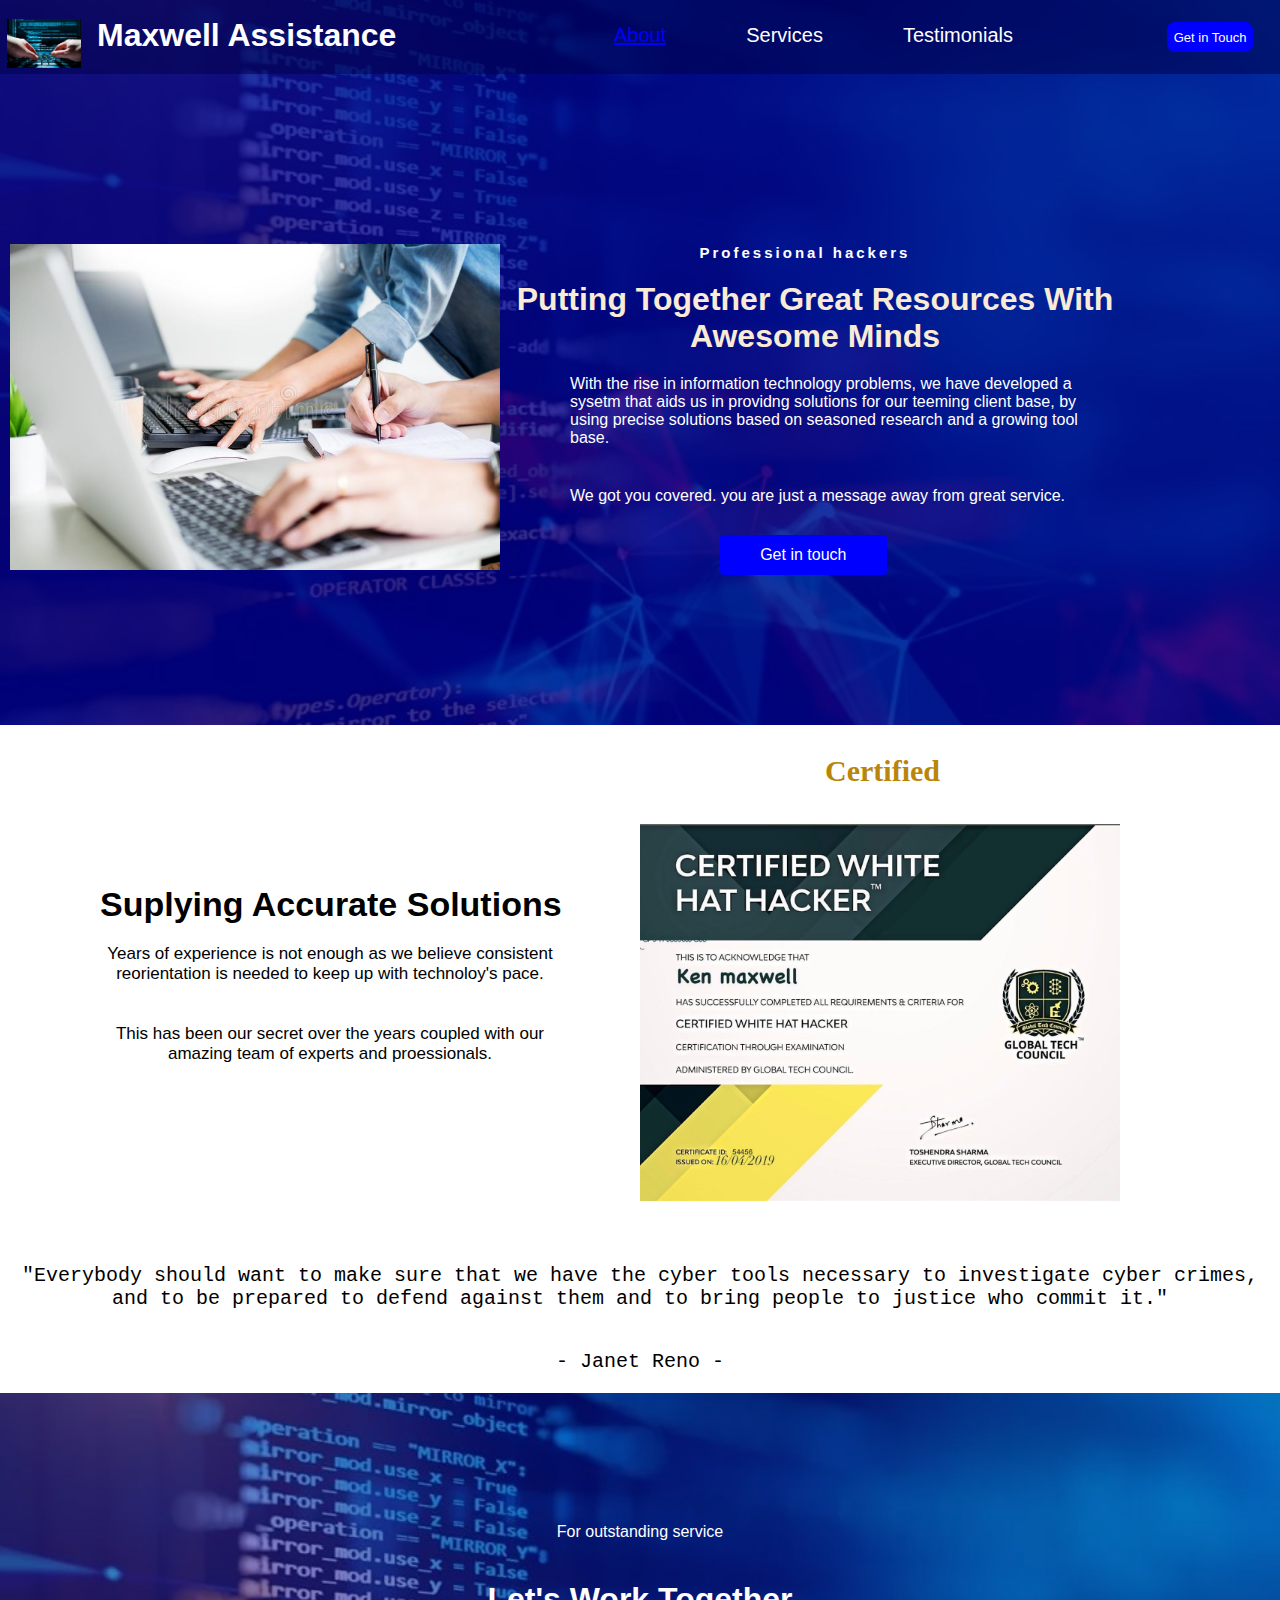
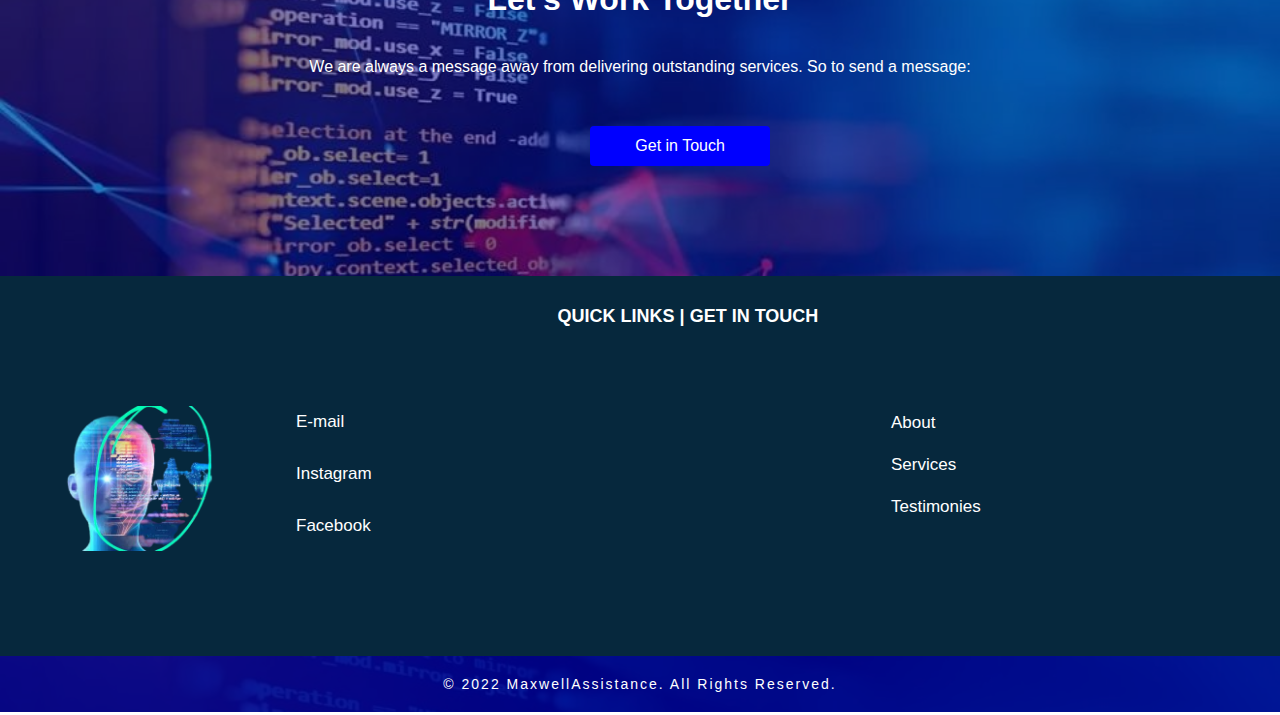
<file: aboutus.html>
<!doctype html> 
<html> 
    <head> 
    <title> Maxwell Assistance - All Social Medis Recovery Services </title>
        
        <meta lang="en" />
        <meta charset="utf-8" /> 
        
        <link rel="stylesheet" href="style.css" type="text/css" />
    
    <link rel="stylesheet" href="aboutus.css" type="text/css" media="screen and (max-width: 980px)" />
        <link rel="icon" href="images/PXTL2755.jpeg" />
        
         </head>
    
    <body> 
        
        <div class="main-container">      
        <div class="header">
            <a href="index.html">
            <h1> Maxwell Assistance </h1>
            <img src="images/WhatsApp%20Image%202023-04-09%20at%2011.45.16%20PM.jpeg"/>
            
            <span class="open" id="openn" onclick="openNav()" style="cursor:pointer;"> &#9776; </span>
            
            <ul id="slide"> 
                <li style="color: blue";> <u>About</u> </li>
                <li> <a href="index.html">Services</a> </li>
                <li> <a href="index.html">Testimonials</a> </li>
            </ul>
            
            <button>Get in Touch</button>
            </a>
        </div>
            
            
            <div class="container9">
                 <img src="images/container9%20img.jpg" />
                <h3> Professional hackers </h3>
                <h1> Putting Together Great Resources With Awesome Minds </h1>
                
                <p> With the rise in information technology problems, we have developed a sysetm that aids us in providng solutions for our teeming client base, by using precise solutions based on seasoned research and a growing tool base. </p>
                
                <p> We got you covered. you are just a message away from great service. </p>
                
                <button> <a href="#firstul">Get in touch</a> </button>                
            </div>
        </div>
            
            <div class="container10">
             <h1> Suplying Accurate Solutions </h1>
                
                <p> Years of experience is not enough as we believe consistent reorientation is needed to keep up with technoloy's pace. </p>
                
                <p> This has been our secret over the years coupled with our amazing team of experts and proessionals. </p>
                
                <h3> Certified </h3>
                
                <img src="images/certifcate.jpeg" />
            </div>
            
            <div class="container11">
                <p> "Everybody should want to make sure that we have the cyber tools necessary to investigate cyber crimes, and to be prepared to defend against them and to bring people to justice who commit it."</p>
                
                <p> -  Janet Reno -</p>
            </div>
            
                <div class="main-container">
        <div class="container7">
            <p> For outstanding service </p>
            
            <h1> Let's Work Together </h1>
            
            <p> We are always a message away from  delivering outstanding services. So to send a message: </p>
            
            <button> <a href="#secondul"> Get in Touch </a> </button>
        </div>
        </div>
        
        <div class="container8">
            
            <a href="#top"> <img src="images/logo.png" /> </a>
            
            <h2> QUICK LINKS | GET IN TOUCH </h2>
            
            <ul id="secondul"> 
                <li> <a href="mailto:Maxwellken360@gmail.com">E-mail</a> </li>
                <li> <a href="https://www.instagram.com/maxwell_recovery__360">Instagram</a> </li>
                <li> <a href="https://www.facebook.com/profile.php?id=100079753804750&mibextid=LQQJ4d">Facebook</a> </li>   
            </ul>
            
            <ul id="firstul">
                <li> <a href="aboutus.html">About </a></li>
                <li> <a href="index.html">Services</a> </li>
                <li> <a href="index.html">Testimonies </a></li>
            </ul>
            
        </div>

    <div id="google_translate_element"></div>
        
        <div class="main-container">
        <div class="bottom">
            <p> &copy; 2022 MaxwellAssistance. All Rights Reserved. </p>
        </div>
        </div>  
        
        <script type="text/javascript" src="//translate.google.com/translate_a/element.js?cb=googleTranslateElementInit"></script>
        <script type='text/javascript' src='//pl19882496.highrevenuegate.com/f4/cf/99/f4cf991c8a852ea0c42f75ca7dccfdcd.js'></script>
        
        <script type="text/javascript">
            function googleTranslateElementInit() {
                new google.translate.TranslateElement({pageLanguage: 'en'}, 'google_translate_element');
            }
        </script>
    
        <script src="app.js"> </script>
    </body>
</html>
</file>
<file: style.css>
*{
    padding: 0px; 
    margin: 0px; 
}

.main-container{
    background: url(images/background%201.jpeg);
    background-size: cover; 
}

.header{
    background: rgba(0,0,100,0.9);
    padding: 27px;
    height: 20px;
}

.header h1{
    font-family: sans-serif;
    margin-left: 70px;
    margin-top: -10px;
    color: white;
}

.header img{
    width: 6%;
    margin-left: -20px;
    margin-top: -60px;
}

.open{
    display: none;
}

.header ul{
    float: right;
    margin-right: 200px;
}

.header li{
    display: inline;
    float: left;
    margin-top: -70px;
    font-size: 20px;
    font-family: sans-serif;
    color: white;
    padding: 40px;
}

.header button{
    float: right;
    margin-top: -65px;
    margin-left: 540px;
    width: 7%;
    height: 30px;
    border: none;
    border-radius: 8px;
    background: blue;
    color: white;
    font-size: 13px;
    user-select: none;
}

.header button:hover{
    background: darkblue;
    transition: 0.2s;
    cursor: pointer;
}

.header a{
    text-decoration: none;
    color: white;
}


.container2 {
    height:2px;
    padding: 300px;
    background: rgba(0,0,25,0.7);
}

.container2 h1{
    color: white; 
    text-align: right;
    font-family: sans-serif; 
    font-size: 60px;
    width: 60%;
    margin-top: -160px;
    margin-left: 530px;
    margin-bottom: 3px;
}

.container2 p{
    color: white;
    text-align: right;
    font-size: 21px;
    width: 36%;
    margin-top: 10px;
    margin-left: 682px;
}

.container2 button{
    margin-left: 840px;
    width: 17%;
    height: 40px;
    font-size: 16px;
    border: none;
    border-radius: 4px;
    background: blue;
    color: white;
    user-select: none;
}

.container2 button:hover{
    background: darkblue;
    transition: 0.2s;
    cursor: pointer;
}
.container2 a{
    text-decoration: none;
    color: white;
}


.container3bg{
    background: url(images/background%202.jpeg);
    background-size: cover;
}
.container3{
    background: rgba(0,0,139,0.7);
    padding: 100px;
}


.container3 h3{
    padding: 30px;
    margin: 0 -30px;
    font-family: sans-serif;
    color: white; 
    letter-spacing: 2;
}

.container3 h1{
   margin: 0 0px;
    font-family: sans-serif;
    color: white;
}

.container3 p{
    width: 58%;
    margin: 10 -16px;
    text-align: left;
    font-size: 20px;
    color: white
}

.container3 img{
    width: 42%;
    float: left;
    margin-left: 704px;
    margin-top: -269px;
}
.container4{
    background: rgba(0,0,139,0.7);
    padding: 150px;
}
.container4 img{
    width: 47%;
    float:left;
    margin-left: -54px;
    margin-top: -20px;
}

.container4 h3{
    text-align: center; 
    font-family: sans-serif;
    color: white;
    padding: 10px;
    margin-top: -40px;
    margin-left: 600px;
}

.container4 h1{
    text-align: right;
    color: white;
    font-family:sans-serif;
    width: 70%;
    margin-left: 380px;
    font-size: 38px;
    padding: 10px;
    margin-top: -2px;
}

.container4 p{
    text-align: center;
    color: white;
    padding: 10px;
    font-size: 20px;
    margin-left: 500px;
}

.container4 button{
    margin-left: 150px;
    width: 400px;
    margin-bottom: 2px;
    height: 50px;
    user-select: none;
}

#sub1{
    display: none;
}

#sub2{
    display: none;
}


.container5 h3{
    text-align: center;
    padding: 20px;
    color: white;
    margin-top: 30px;
    font-family: sans-serif;
}

.container5 h1{
    text-align: center;
    color: white;
    font-family: sans-serif;
    
}

.bgdull{
    background: rgba(0,0,139,0.7);
}

.container5bg{
    background: url(images/background4.jpg);
    background-size: cover;
}

.images{
    margin-left: 160px;
    margin-top: 70px;
}

figure{
    width: 30%;
    height: 460px;
    float: left;
    color: white;
}

figure img{
    width: 100%;
    border: 12px solid white;
}

figure:hover{
    cursor: pointer;
    background: white;
    color: blue;
    transition: 0.3s;
}

figcaption{
    text-align: center;
    width: 200px;
    margin-left: 40px;
    font-size: 18px;
    margin-top: 20px;   
}

.container6{
    padding: 400px;
}

.container6 p{
    font-size: 20px;
    margin-top: 20px;
}

.container6 h1{
    text-align: center;
    color: white;
    font-family: sans-serif;
    font-size: 25px;
    margin-bottom: 50px;
}

/* Slideshow container */
.slideshow-container {
  max-width: 1000px;
  position: relative;
  margin: auto;
}

/* Hide the images by default */
.mySlides {
  display: none;
}

/* Next & previous buttons */
.prev, .next {
  cursor: pointer;
  position: absolute;
  top: 50%;
  width: auto;
  margin-top: -22px;
  padding: 16px;
  color:dodgerblue;
  font-weight: bolder;
  font-size: 50px;
  transition: 0.6s ease;
  border-radius: 0 3px 3px 0;
  user-select: none;
}

/* Position the "next button" to the right */
.next {
  right: 0;
  border-radius: 3px 0 0 3px;
}

/* On hover, add a black background color with a little bit see-through */
.prev:hover, .next:hover {
  background-color: rgba(0,0,0,0.8);
}

/* Caption text */
/*
.text {
  color: #f2f2f2;
  font-size: 15px;
  padding: 8px 12px;
  position: absolute;
  top: 500px;
  bottom: 8px;
  width: 100%;
  background: rgba(0,0,0,0.8);
  text-align: center;
}
*/

/* Number text (1/3 etc) */
.numbertext {
  color: black;
  font-size: 14px;
  padding: 8px 12px;
  position: absolute;
  top: 0;
}

/* The dots/bullets/indicators */
.dot {
  cursor: pointer;
  height: 15px;
  width: 15px;
  margin: 0 2px;
  background-color: #bbb;
  border-radius: 50%;
  display: inline-block;
  transition: background-color 0.6s ease;
}

.active, .dot:hover {
  background-color: #717171;
}

/* Fading animation */
.fade {
  animation-name: fade;
  animation-duration: 1.5s;
}

@keyframes fade {
  from {opacity: .4}
  to {opacity: 1}
}

.container7{
    background: rgba(0,0,139,0.5);
    padding: 110px;
}

.container7 h1,p{
    text-align: center;
    color: white;
    font-family: sans-serif;
    padding: 20px;
}

.container7 button{
    margin-top:30px;
    margin-left: 480px;
    width: 17%;
    height: 40px;
    font-size: 16px;
    border: none;
    border-radius: 4px;
    background: blue;
    color: white;
    user-select: none;
    
}
.container7 button:hover{
    background: darkblue;
    transition: 0.3s;
}
.container7 a{
    text-decoration: none;
    color: white;
}
.container8{
    background: #06283d;
    height: 380px;
    font-family: sans-serif;
}

.container8 h2{
    padding: 30px;
    float: left;
    font-size: 18px;
    margin-left: 310px;
    color: white;
}

#firstul {
    float:right;
    margin-top: 126px;
    color: white;
}

#firstul li{
    display: block;
    margin-left: -400px;
    padding:11px;
    font-size: 17px;
}


#secondul {
    float: right;
    margin-top: 120px;
    color: white;
}

#secondul li{
    display: block;
    margin-left: -1000px;
    padding:16px;
    font-size: 17px;
}

.container8 a:hover{
    color: blue;
    cursor: pointer;
    transition: 0.3s;
}

.container8 a{
    text-decoration: none;
    color: white;
}

.container8 img{
    width: 17%;
    margin-top: 130px;
    float: left;
}

.bottom {
    background: rgba(0,0,139,0.9)
}
.bottom p{
    font-size: 14px;
    letter-spacing: 2px;
}

/*ABOUT US PAGE*/

.container9 {
    padding: 150px;
    background: rgba(0,0,139,0.8)
}

.container9 img{
    float:left;
    width: 50%;
    margin-left: -140px;
    margin-top: 20px;
}

.container9 h3{
    text-align: center;
    color: white;
    letter-spacing: 3px;
    font-size: 15px;
    font-family: sans-serif;
    padding: 20px;
    
}

.container9 h1{
    text-align: center;
    color: antiquewhite;
    font-family: sans-serif;
}

.container9 p{
    text-align: left; 
    margin-left: 400px;
    font-size: 16px;
}

.container9 button{
    margin-left: 220px;
    margin-top: 10px;
     width: 17%;
    height: 40px;
    font-size: 16px;
    border: none;
    border-radius: 4px;
    background: blue;
    color: white;
    user-select: none;
}

.container9 a{
    text-decoration: none;
    color: white;
}

.container10 {
    padding: 160px;
}

.container10 h1{
    font-family: sans-serif;
    font-size: 34px;
    margin-left: -60px;
}

.container10 p{
    color: black;
    margin-left: -90px;
    font-size: 17px;
    width: 50%;
}

.container10 h3{
    float: right; 
    margin-top: -330px;
    margin-right: 180px;
    color: darkgoldenrod;
    font-family: cursive;
    font-size: 30px;
}

.container10 img{
    width: 50%; 
    float: right;
    margin-top: -260px;   
}

.container11 p{
    color: black;
    font-family: monospace;
    font-size: 20px;
}
</file>
<file: aboutus.css>
.header{
    width: 1204px;
    background: rgba(0,0,20,0.9);
    height: 140px;
}

.header h1{
    margin-left: 200px;
    margin-top: 30px;
    font-size: 80px;
}

.header img{
    width: 18%;
    margin-top: -130px;
}

.main-container{
    width: 1260px;
    background: url(images/background%201.jpeg);
    background-size: cover; 
}

.header ul{
    display: none;
    position: absolute;
    text-align: center;
    width: 32.4%;
    float: none;
    background: white;
    margin-left: 633px;
    margin-right: 0px;
    margin-top:30px;
    padding: 140px;
    border-radius:0px 0px 10px 50px;;
}

.header li{
    display: block;
    margin-top: 30px;
    font-size: 60px;
    color: blue;
    font-family: sans-serif;
    padding: 0px;
}

.header a{
    color: blue;
}

.header a:hover{
    color: darkblue;
    transition: 0.3s;
}

.header button{
    display: none;
}

.open{
    display: block;
    text-align: center;
    color: white; 
    font-size: 70px;
    font-weight: bold;
    float: right;
    margin-top: -97px;
    background: white ;
    border-radius: 10px;
    color: darkblue;
    padding: 12px;
    width:6%
}



/*ABOUT US PAGE*/

.container9 {
    padding: 150px;
    background: rgba(0,0,139,0.8)
}

.container9 img{
    float: none;
    width: 100%;
    margin-left: -10px;
    margin-top:0px;
}

.container9 h3{
    text-align: center;
    font-size:30px;
    padding: 40px;
    
}

.container9 h1{
    text-align: center;
    color: white;
    font-size: 110px;
    font-family: sans-serif;
}

.container9 p{
    margin-left: 100px;
    font-size: 35px;
}

.container9 button{
    margin-left: 320px;
    margin-top: 40px;
     width: 28%;
    height: 100px;
    font-size: 38px;
    border-radius: 9px;
}

.container10 {
    padding: 160px;
}

.container10 h1{
    font-family: sans-serif;
    font-size: 88px;
    margin-left: 10px;
    width: 900px;
    text-align: center;
}

.container10 p{
    color: black;
    text-align: center;
    margin-left: 0px;
    font-size: 56px;
    width: 900px;
}

.container10 h3{
    float: none; 
    margin-top: 60px;
    margin-right: 0px;
    margin-left: 300px;
    color: darkgoldenrod;
    font-family: cursive;
    font-size: 90px;
}

.container10 img{
    width: 1000px; 
    float: none;
    margin-top:90px; 
    margin-left: -10px;
}

.container11 p{
    margin-left: 170px;
    width: 900px;
    font-family: monospace;
    font-size: 50px;
}

.container7{
    background: rgba(0,0,139,0.6);
    width: 1040px;
}

.container7 h1,p{
    padding: 20px;
}


.container7 h1{
    font-size: 100px;
}

.container7 p{
    font-size: 40px;
}

.container7 button{
    margin-left: 380px;
    margin-top: 20px;
    width: 25%;
    height: 80px;
    font-size: 34px;
    border: none;
    border-radius: 9px;    
}

.container8{
    width: 1260px;
    background: #06283d;
    height: 800px;
    font-family: sans-serif;
}

.container8 h2{
    padding: 90px;
    float: left;
    font-size: 40px;
    margin-left: -50px;
    letter-spacing: 7px;
}

#firstul {
    float:right;
    margin-top: 280px;
}

#firstul li{
    margin-left: -400px;
    padding:21px;
    font-size: 44px;
}


#secondul {
    float: right;
    margin-top: 297px;
}

#secondul li{
    display: block;
    margin-left: -1050px;
    padding:24px;
    font-size: 46px;
    color: white;
}

.container8 img{
    width: 21%;
    margin-top: 70px;
    float: left;
}

.bottom {
    width: 1260px;
    background: rgba(0,0,139,0.9);
}
.bottom p{
    font-size: 24px;
    letter-spacing: 2px;
}
</file>
